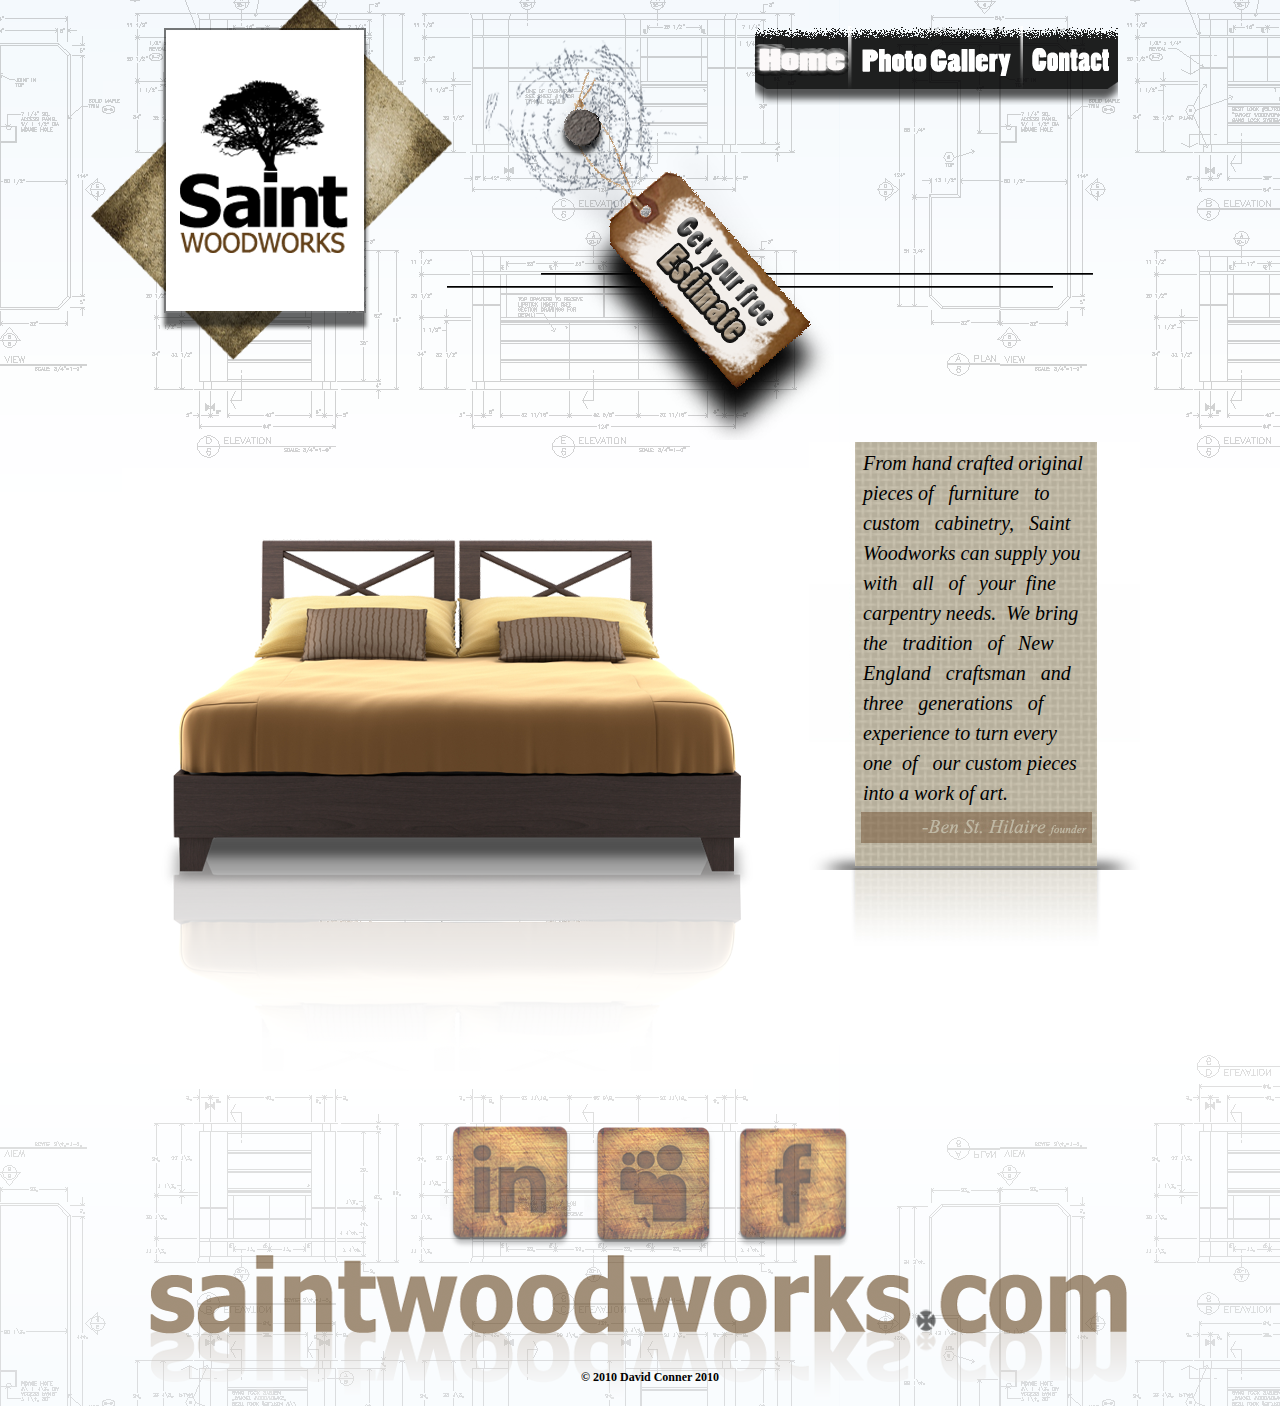
<file: index.html>
<!DOCTYPE html PUBLIC "-//W3C//DTD XHTML 1.0 Transitional//EN" "http://www.w3.org/TR/xhtml1/DTD/xhtml1-transitional.dtd">
<html xmlns="http://www.w3.org/1999/xhtml">
<head>
<meta http-equiv="Content-Type" content="text/html; charset=utf-8" />
<title>index</title>
<link href="bensmain.css" rel="stylesheet" type="text/css" />
<script type="text/javascript" src="jr.js"></script>
<script type="text/javascript">
function slideSwitch(switchSpeed) {
    var $active = $('#slideshow IMG.active');
    
    if ( $active.length == 0 ) $active = $('#slideshow IMG:last');

    var $next =  $active.next('IMG').length ? $active.next('IMG')
       : $('#slideshow IMG:first');

    /*
    var $sibs  = $active.siblings();
    var rndNum = Math.floor(Math.random() * $sibs.length );
    var $next  = $( $sibs[ rndNum ] );
    */
    
    $active.addClass('last-active');
    
    
    $next.css({opacity: 0.0})
        .addClass('active')
        .animate({opacity: 1.0}, switchSpeed, function() {
            $active.removeClass('active last-active');
        });
}

$(function() {
    setInterval ( "slideSwitch(1000)", 5000 );    
});
</script>

</head>

<body>

<div id="wrapper">

    <div class="header">
    
        <div class="logobg">
    		<img src="images/logo-bg.png" />
    	</div>
    	<div class="logo">
        	<img src="images/Saint-logo.png" />
        </div>
        <div class="lines">
        	<img src="images/doublelines.png" />
        </div>
        <div class="nail">
        	<a href="mailto:info@saintwoodworks.com"><img src="images/nail-and-tag.png" border="none"/></a>
        </div>
        <div class="navbg">
        	<img src="images/nav-bg.png" />
        </div>
        <div class="menu">
        	<div class="home">
        		<a href="index.html"><img src="images/home-on.png" width="97" height="35" border="0" alt="home" /></a>
            </div>
            <div class="photonav">
            	<a href="phototwo.html"><img src="images/photogallery-off.png" width="149" height="28" border="0" alt="photo gallery" /></a> 
            </div>
            <div class="contactnav">
            	<a href="contact.html"><img src="images/contact-off.png" width="77" height="23" border="0" alt="contact" /></a>
            </div>
        </div>
        

    </div>
    <div class="content">
		<div class="contentleft">
            <div id="slideshow">
                <img src="images/bed.png"alt="" class="active" />
                <img src="images/Home-page-dresser.png" alt="" />
                <img src="images/testing.png" alt="" />
            </div>
    	</div>
    	<div class="contentright">
        <p class="quote">From hand crafted original pieces of &nbsp; furniture &nbsp; to custom &nbsp; cabinetry, &nbsp; Saint Woodworks can supply you with &nbsp; all &nbsp; of &nbsp; your &nbsp;fine carpentry needs. &nbsp;We bring the &nbsp; tradition &nbsp; of &nbsp; New England &nbsp; craftsman &nbsp; and three &nbsp; generations &nbsp; of experience to turn every one&nbsp; of &nbsp; our custom pieces into a work of art.</p>
    	<img src="images/quote-pic.jpg" width="331" height="512" border="0" />
    	</div>
    </div>
    
  	<div class="footer">
    	<div class="linkedin">
        	<a href="http://www.linkedin.com"><img src="images/linked.png" width="140" height="143" alt="LinkedIn" border="none" /></a>
            <a href="http://www.myspace.com"><img src="images/myspace.png" width="141" height="143" alt="MySpace" border="none"/></a>
            <div class="fb">
            <a href="http://www.facebook.com"><img src="images/facebook.png" width="132" height="135" alt="FaceBook"border="none"/></a>
            </div>
        </div>
		<div class="saintdotcom">
        	<img src="images/saintwoodworksdotcom.png" width="1000" height="145" border="0" alt="saintwoodworks.com" />
        </div>
      		<a class="created" href="http://www.auxiliumstudios.com">© 2010 David Conner 2010</a>  
     
    </div>
</div>
    
</body>
</html>
</file>
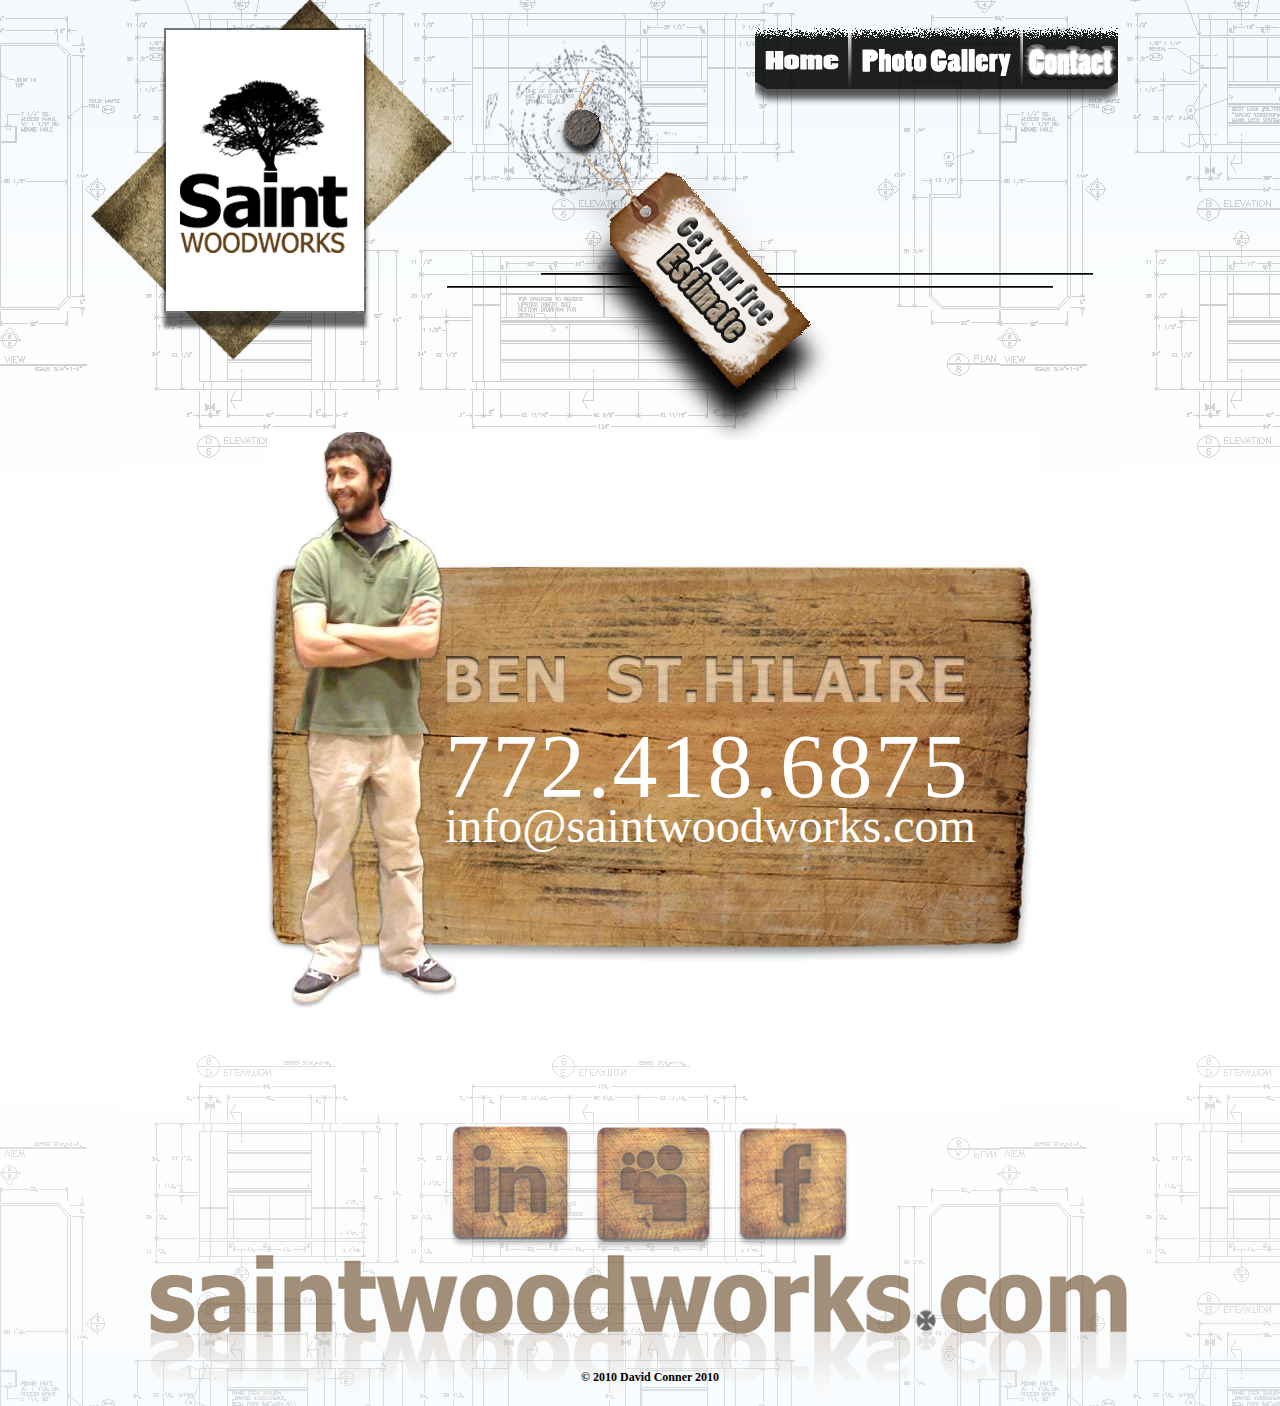
<file: contact.html>
<!DOCTYPE html PUBLIC "-//W3C//DTD XHTML 1.0 Transitional//EN" "http://www.w3.org/TR/xhtml1/DTD/xhtml1-transitional.dtd">
<html xmlns="http://www.w3.org/1999/xhtml">
<head>
<meta http-equiv="Content-Type" content="text/html; charset=utf-8" />
<title>index</title>
<link href="bensmain.css" rel="stylesheet" type="text/css" />


</head>

<body>

<div id="wrapper">

    <div class="header">
    
        <div class="logobg">
    		<img src="images/logo-bg.png" />
    	</div>
    	<div class="logo">
        	<img src="images/Saint-logo.png" />
        </div>
        <div class="lines">
        	<img src="images/doublelines.png" />
        </div>
        <div class="nail">
        	<a href="mailto:info@saintwoodworks.com"><img src="images/nail-and-tag.png" border="none"/></a>
        </div>
        <div class="navbg">
        	<img src="images/nav-bg.png" />
        </div>
        <div class="menu">
        	<div class="home">
        	<a href="index.html"><img class="homeoff" src="images/home-off.png" width="82" height="30" border="0" alt="home" /></a></div>
            <div class="photonav">
            <a href="phototwo.html"><img src="images/photogallery-off.png" width="149" height="28" border="0" alt="photo gallery" /></a> 
                       </div>
            <div class="contactnav">
            <a href="contact.html"><img class="contacton" src="images/contact-on.png" width="95" height="41" border="0" alt="contact" /></a>
            </div>
        </div>
        

    </div>
    <div class="content">
		<div class="contactphoto">
        	<p class="num">772.418.6875</p>
            <p class="info">info@saintwoodworks.com</p>
        	<img src="images/bens-contact-pic.jpg" width="771" height="580" border="none" alt="" />
    	</div>
    </div>
    
  	<div class="footer">
    	<div class="linkedin">
        	<a href="http://www.linkedin.com"><img src="images/linked.png" width="140" height="143" alt="LinkedIn" border="none" /></a>
            <a href="http://www.myspace.com"><img src="images/myspace.png" width="141" height="143" alt="MySpace" border="none"/></a>
            <div class="fb">
            <a href="http://www.facebook.com"><img src="images/facebook.png" width="132" height="135" alt="FaceBook"border="none"/></a>
            </div>
        </div>
		<div class="saintdotcom">
        	<img src="images/saintwoodworksdotcom.png" width="1000" height="145" border="0" alt="saintwoodworks.com" />
        </div>
      	<a class="created" href="http://www.auxiliumstudios.com">© 2010 David Conner 2010</a>  
     
    </div>
</div>
    
</body>
</html>
</file>
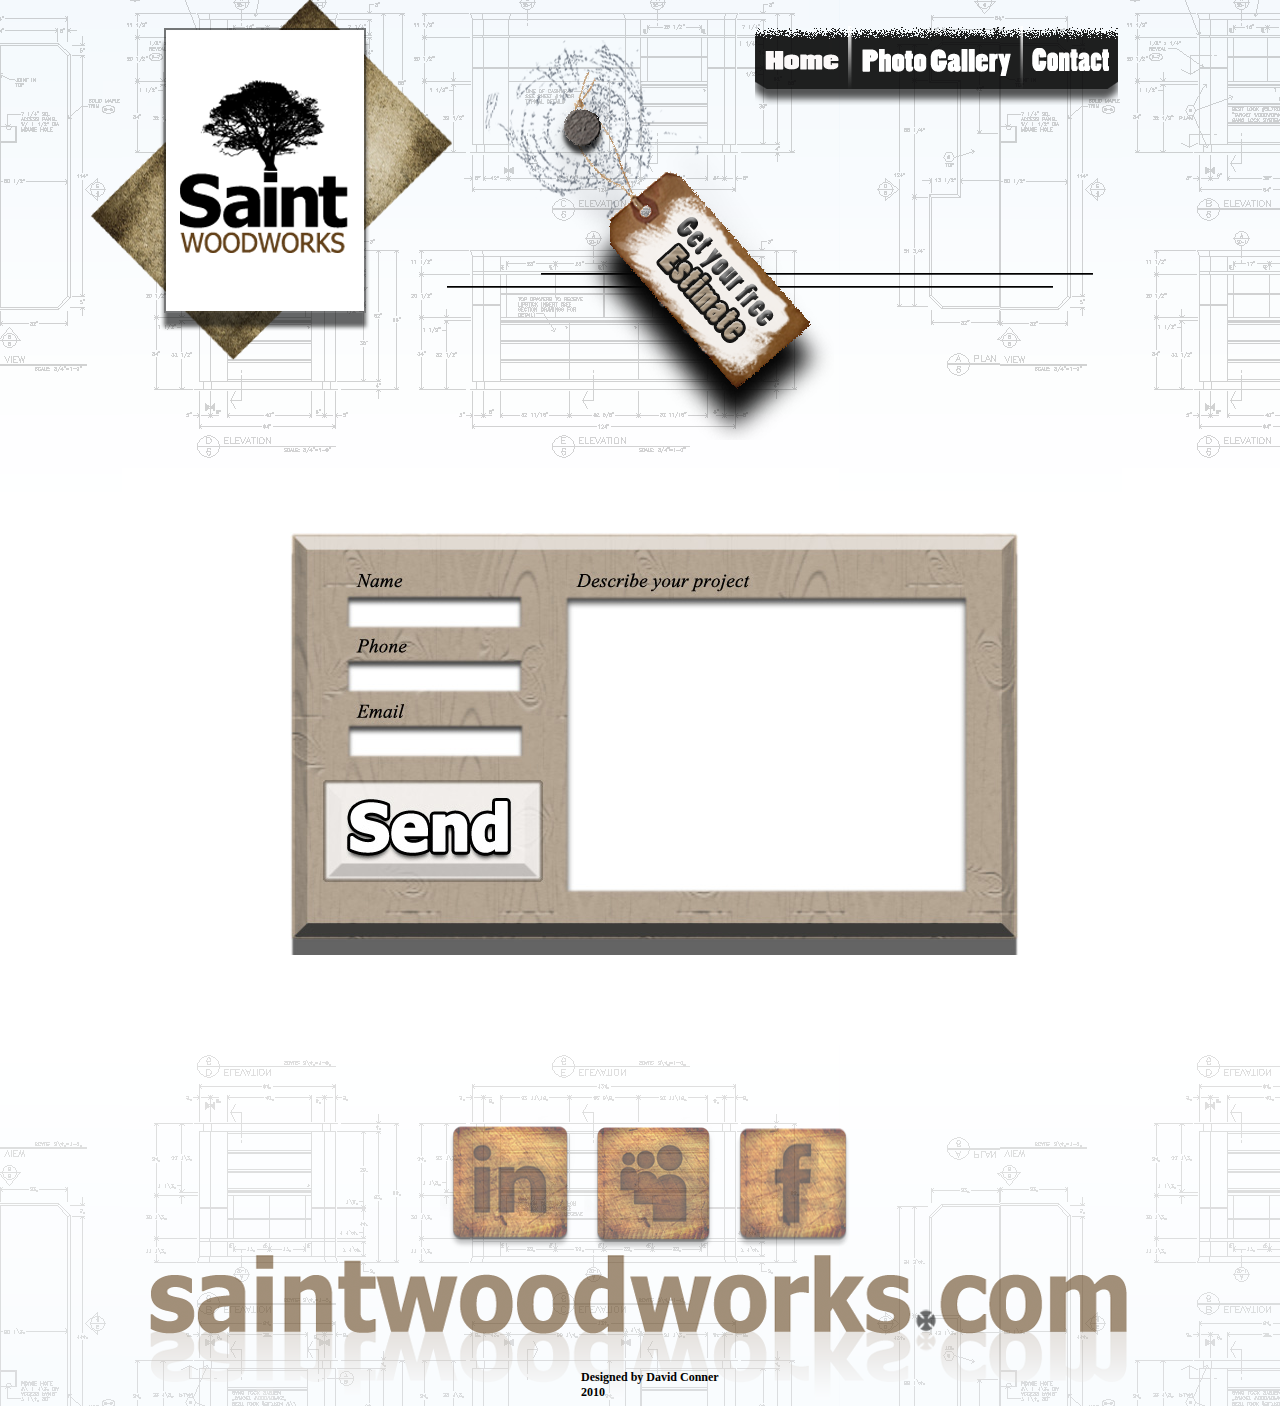
<file: contactform.html>
<!DOCTYPE html PUBLIC "-//W3C//DTD XHTML 1.0 Transitional//EN" "http://www.w3.org/TR/xhtml1/DTD/xhtml1-transitional.dtd">
<html xmlns="http://www.w3.org/1999/xhtml">
<head>
<meta http-equiv="Content-Type" content="text/html; charset=utf-8" />
<title>index</title>
<link href="bensmain.css" rel="stylesheet" type="text/css" />


</head>

<body>

<div id="wrapper">

    <div class="header">
    
        <div class="logobg">
    		<img src="images/logo-bg.png" />
    	</div>
    	<div class="logo">
        	<img src="images/Saint-logo.png" />
        </div>
        <div class="lines">
        	<img src="images/doublelines.png" />
        </div>
        <div class="nail">
        	<img src="images/nail-and-tag.png" />
        </div>
        <div class="navbg">
        	<img src="images/nav-bg.png" />
        </div>
        <div class="menu">
        	<div class="home">
        	<a href="index.html"><img class="homeoff" src="images/home-off.png" width="82" height="30" border="0" alt="home" /></a></div>
            <div class="photonav">
            <a href="phototwo.html"><img src="images/photogallery-off.png" width="149" height="28" border="0" alt="photo gallery" /></a> 
                       </div>
            <div class="contactnav">
            <a href="contact.html"><img src="images/contact-off.png" width="77" height="23" border="0" alt="contact" /></a>
            </div>
        </div>
        

    </div>
    <div class="content">
		<div class="form">
        </div>
    </div>
    
  	<div class="footer">
    	<div class="linkedin">
        	<a href="http://www.linkedin.com"><img src="images/linked.png" width="140" height="143" alt="LinkedIn" border="none" /></a>
            <a href="http://www.myspace.com"><img src="images/myspace.png" width="141" height="143" alt="MySpace" border="none"/></a>
            <a href="http://www.facebook.com"><img class="fb" src="images/facebook.png" width="132" height="135" alt="FaceBook"border="none"/></a>
        </div>
		<div class="saintdotcom">
        	<img src="images/saintwoodworksdotcom.png" width="1000" height="145" border="0" alt="saintwoodworks.com" />
        </div>
      	<a class="created" href="http://www.auxiliumstudios.com">Designed by David Conner 2010</a>  
     
    </div>
</div>
    
</body>
</html>
</file>
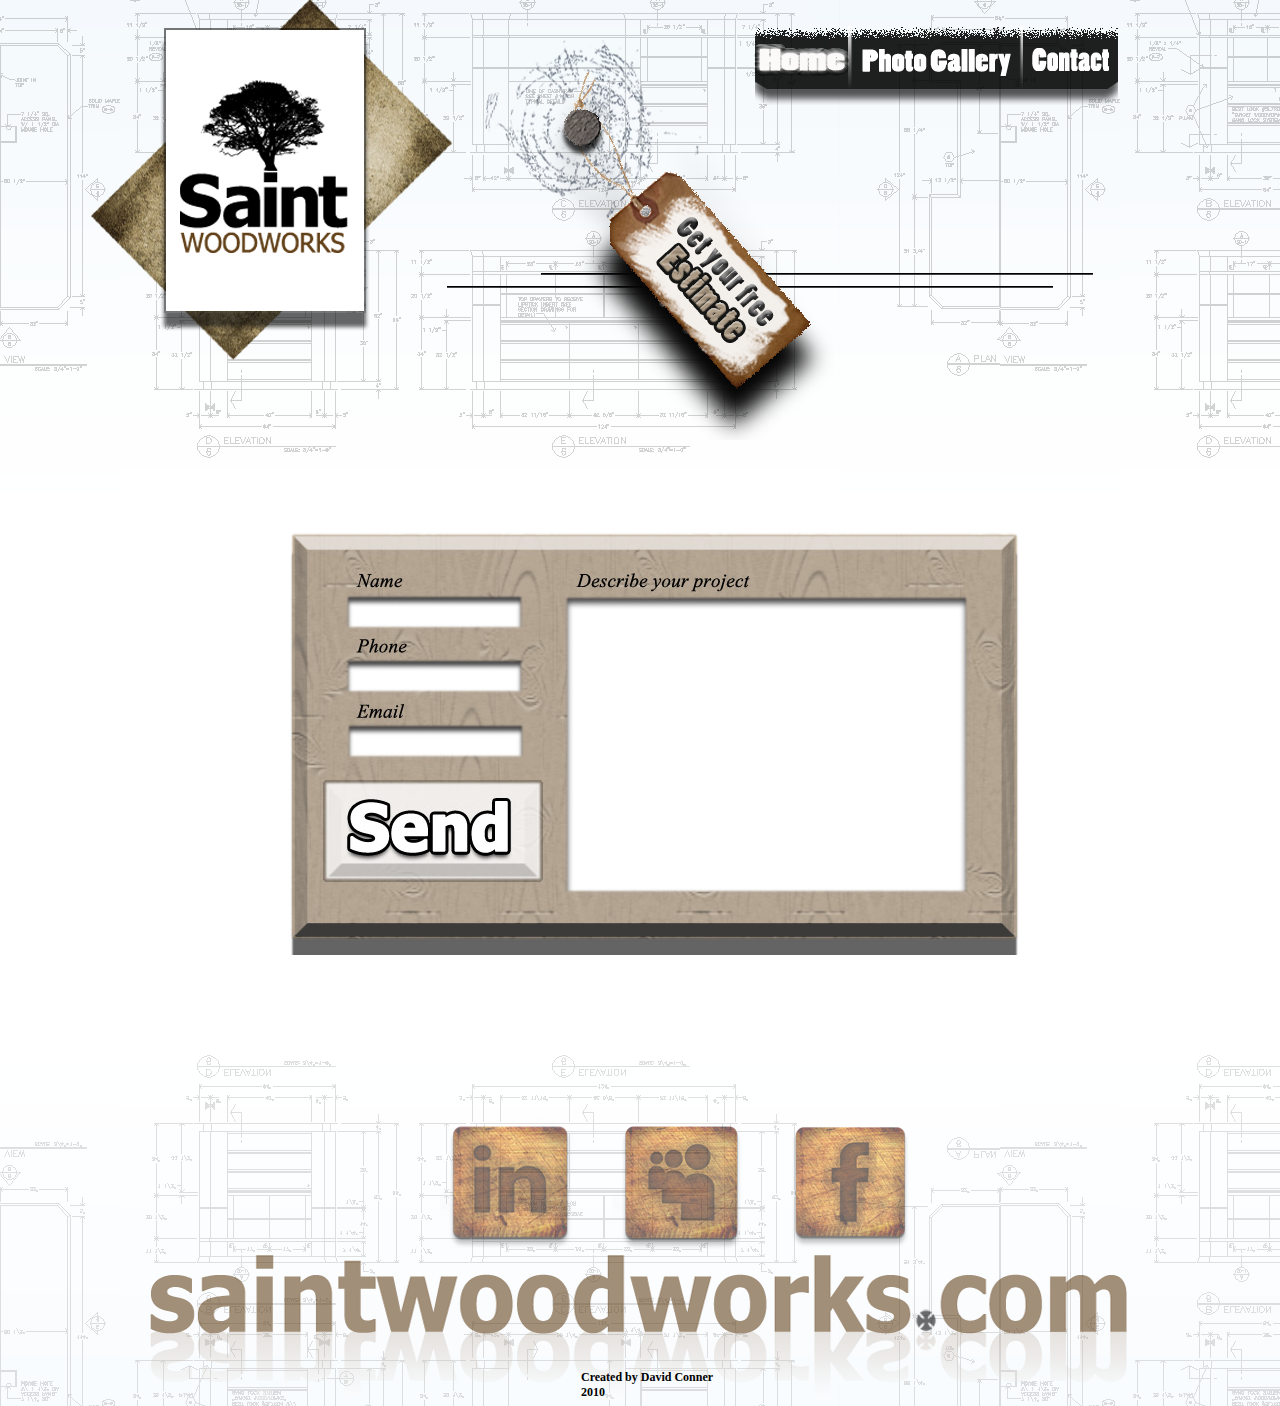
<file: photo-gallery.html>
<!DOCTYPE html PUBLIC "-//W3C//DTD XHTML 1.0 Transitional//EN" "http://www.w3.org/TR/xhtml1/DTD/xhtml1-transitional.dtd">
<html xmlns="http://www.w3.org/1999/xhtml">
<head>
<meta http-equiv="Content-Type" content="text/html; charset=utf-8" />
<title>index</title>
<link href="bensmain.css" rel="stylesheet" type="text/css" />
<script type="text/javascript" src="jr.js"></script>
<script type="text/javascript">
function slideSwitch(switchSpeed) {
    var $active = $('#slideshow IMG.active');
    
    if ( $active.length == 0 ) $active = $('#slideshow IMG:last');

    var $next =  $active.next('IMG').length ? $active.next('IMG')
       : $('#slideshow IMG:first');

    /*
    var $sibs  = $active.siblings();
    var rndNum = Math.floor(Math.random() * $sibs.length );
    var $next  = $( $sibs[ rndNum ] );
    */
    
    $active.addClass('last-active');
    
    
    $next.css({opacity: 0.0})
        .addClass('active')
        .animate({opacity: 1.0}, switchSpeed, function() {
            $active.removeClass('active last-active');
        });
}

$(function() {
    setInterval ( "slideSwitch(1000)", 5000 );    
});
</script>

</head>

<body>

<div id="wrapper">

    <div class="header">
    
        <div class="logobg">
    		<img src="images/logo-bg.png" />
    	</div>
    	<div class="logo">
        	<img src="images/Saint-logo.png" />
        </div>
        <div class="lines">
        	<img src="images/doublelines.png" />
        </div>
        <div class="nail">
        	<img src="images/nail-and-tag.png" />
        </div>
        <div class="navbg">
        	<img src="images/nav-bg.png" />
        </div>
        <div class="menu">
        	<div class="home">
        	<a href="index.html"><img src="images/home-on.png" width="97" height="35" border="0" alt="home" /></a></div>
            <div class="photonav">
            <a href="photo-gallery.html"><img src="images/photogallery-off.png" width="149" height="28" border="0" alt="photo gallery" /></a> 
                       </div>
            <div class="contactnav">
            <a href="contact.html"><img src="images/contact-off.png" width="77" height="23" border="0" alt="contact" /></a>
            </div>
        </div>
        

    </div>
    <div class="content">
		<div class="form">
        </div>
    </div>
    
  <div class="footer">
    	<div class="linkedin">
        	<img src="images/social-network-tabs.png" width="483" height="143" border="0"  />
        </div>
<div class="saintdotcom">
        	<img src="images/saintwoodworksdotcom.png" width="1000" height="145" border="0" alt="saintwoodworks.com" />
        </div>
      <a class="created" href="http:/www.auxiliumstudios.com">Created by David Conner 2010</a>  
     
    </div>
</div>
    
</body>
</html>
</file>
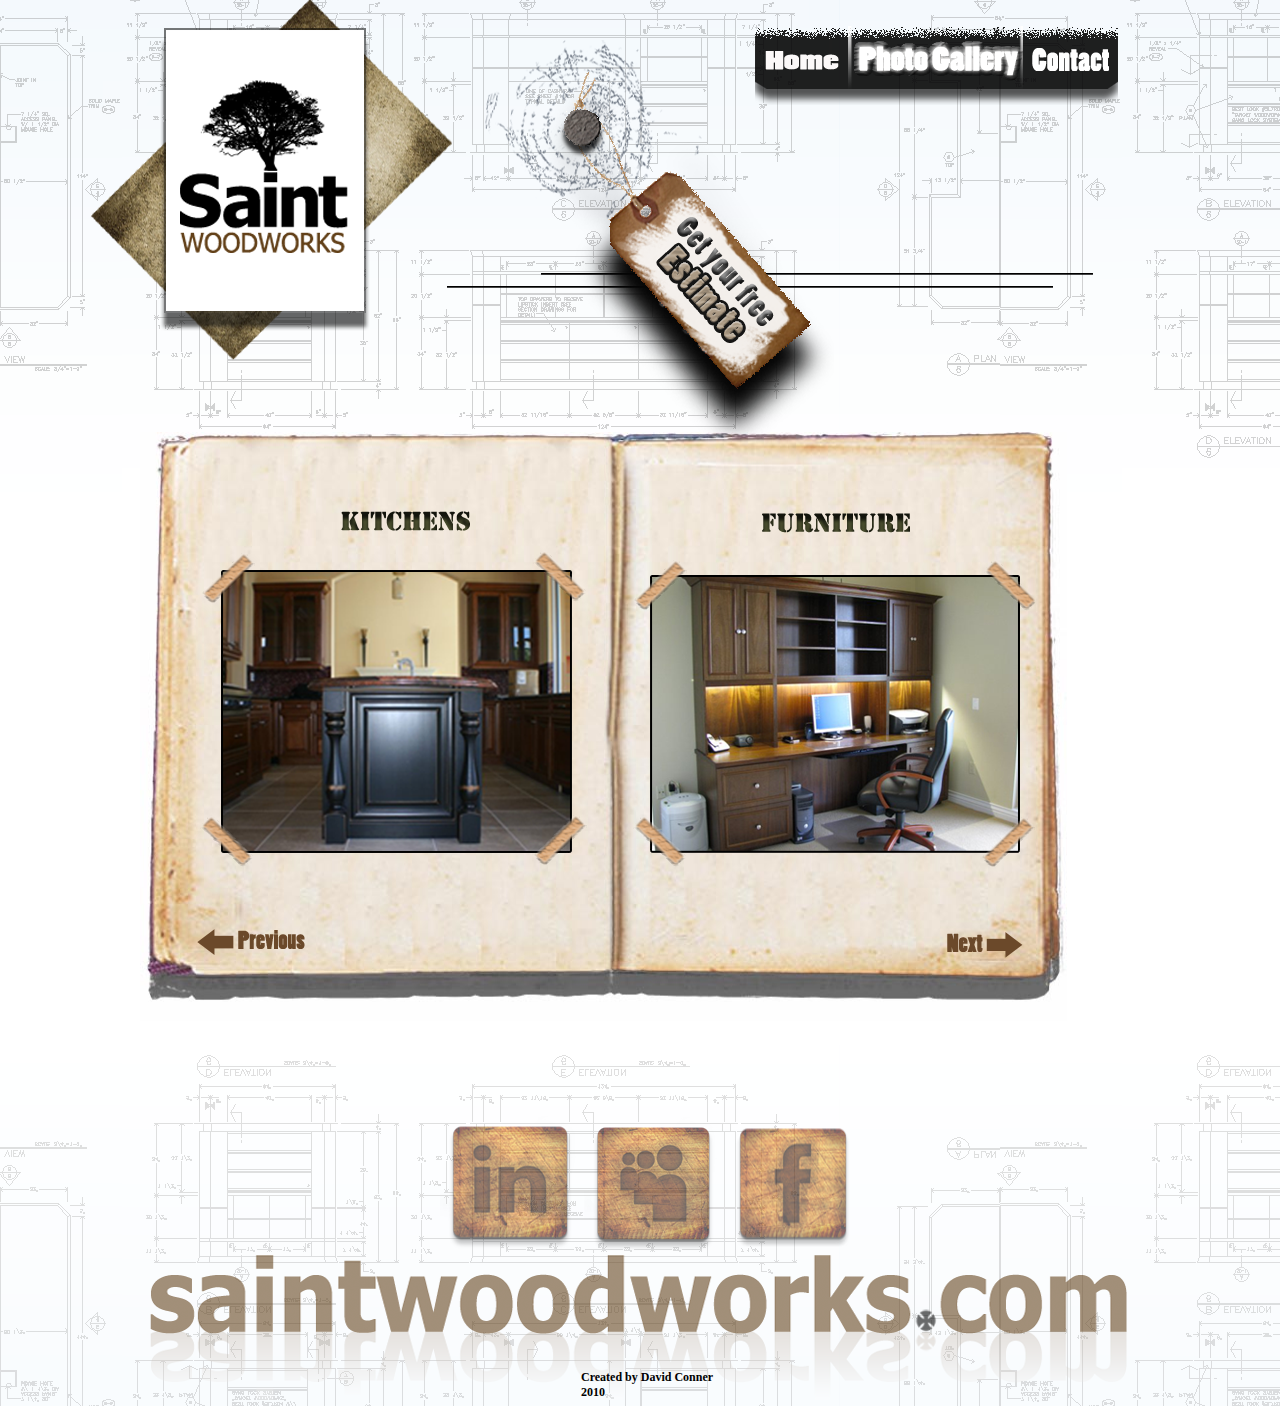
<file: photo.html>
<!DOCTYPE html PUBLIC "-//W3C//DTD XHTML 1.0 Transitional//EN" "http://www.w3.org/TR/xhtml1/DTD/xhtml1-transitional.dtd">
<html xmlns="http://www.w3.org/1999/xhtml">
<head>
<meta http-equiv="Content-Type" content="text/html; charset=utf-8" />
<title>index</title>
<link href="bensmain.css" rel="stylesheet" type="text/css" />


</head>

<body>

<div id="wrapper">

    <div class="header">
    
        <div class="logobg">
    		<img src="images/logo-bg.png" />
    	</div>
    	<div class="logo">
        	<img src="images/Saint-logo.png" />
        </div>
        <div class="lines">
        	<img src="images/doublelines.png" />
        </div>
        <div class="nail">
        	<a href="contactform.html"><img src="images/nail-and-tag.png" border="none"/></a>
        </div>
        <div class="navbg">
        	<img src="images/nav-bg.png" />
        </div>
        <div class="menu">
        	<div class="home">
        	<a href="index.html"><img class="homeoff" src="images/home-off.png" width="82" height="30" border="0" alt="home" /></a></div>
            <div class="photonav">
            <a href="photo.html"><img class="photo" src="images/photogallery-on.png" width="187" height="65" border="0" alt="photo gallery" /></a> 
                       </div>
            <div class="contactnav">
            <a href="contact.html"><img src="images/contact-off.png" width="77" height="23" border="0" alt="contact" /></a>
            </div>
        </div>
        

    </div>
    <div class="content">
    	<img src="images/photo-album.jpg" width="927" height="589" />
        <div class="kitchenpics">
        </div>
        <div class="furniturepics">
        </div>
        <div class="next">
        </div>
        <div class="prev">
        </div>
    </div>
    
  	<div class="footer">
    	<div class="linkedin">
        	<a href="http://www.linkedin.com"><img src="images/linked.png" width="140" height="143" alt="LinkedIn" border="none" /></a>
            <a href="http://www.myspace.com"><img src="images/myspace.png" width="141" height="143" alt="MySpace" border="none"/></a>
            <a href="http://www.facebook.com"><img class="fb" src="images/facebook.png" width="132" height="135" alt="FaceBook"border="none"/></a>
        </div>
		<div class="saintdotcom">
        	<img src="images/saintwoodworksdotcom.png" width="1000" height="145" border="0" alt="saintwoodworks.com" />
        </div>
      	<a class="created" href="http://www.auxiliumstudios.com">Created by David Conner 2010</a>  
     
    </div>
</div>
    
</body>
</html>
</file>
<file: bensmain.css>
@charset "utf-8";
/* CSS Document */


body {
	background: #FFF  url(images/bens-background.png) repeat-x;
	margin: auto !important;
	padding: 7px;
}

#wrapper {
	margin: 0 auto;
	width: 1000px;
	height: 1000px;
	
	
}

.header {
	height: 445px;
	width: 1000px;
}

.logo {
	width:210px;
	height:304px;
	margin: 20px 0 0 20px; 
	position:absolute;
}

.logobg {
	width: 363px;
	height: 384px;
	margin-top:-30px;
	margin-left:-50px;

	position:absolute;
}

.lines {
	width:653px;
	height:50px;
	margin-top:250px;
	margin-left:300px;
	position:absolute
}

.nail {
	width:359px;
	height:401px;
	margin-top:33px;
	margin-left:344px;
	position:absolute
}


.navbg {
	width:368px;
	height:88px;
	margin-top:10px;
	margin-left:615px;
	position:absolute;
}

.menu {
	width:368px;
	height:88px;
	margin-top:36px;
	margin-left:587px;
	position:absolute;
	text-decoration:none;
}

.home {
	width:97px;
	height:35px;
	margin-top:0px;
	margin-left:25px;
	position:absolute;
}

.photonav {
	width:149px;
	height:28px;
	margin-top:5px;
	margin-left:135px;
	position:absolute;
}

.contactnav {
	width:77px;
	height:23px;
	margin-top:5px;
	margin-left:305px;
	position:absolute;
}

a a:visited a:clicked {
	text-decoration: none;
	border:none;
}

.content {
	width:1000px;
	height:599px;
	margin-top:30px;
}

.form {
	width:729px;
	height:423px;
	background: url(images/email-page.jpg) no-repeat;
	border:none;
	position:absolute;
	margin-top:50px;
	margin-left:150px;
}

.kitchenpics {
	width:387px;
	height:357px;
	background:url(images/kitchen-pic-one.png) no-repeat;
	border:none;
	position:absolute;
	margin-top:-510px;
	margin-left:60px;
}

.furniturepics {
	width:402px;
	height:357px;
	background: url(images/funiture-pic-one.png) no-repeat;
	border:none;
	position:absolute;
	margin-top:-510px;
	margin-left:493px;
}

.next {
	width:76px;
	height:37px;
	background:url(images/next.png) no-repeat;
	position:absolute;
	margin-top:-100px;
	margin-left:807px;;
}

.prev {
	width:108px;
	height:50px;
	background:url(images/previous.png) no-repeat;
	position:absolute;
	margin-top:-105px;
	margin-left:57px;;
}

.contactphoto {
	width:774px;
	height:587;
	margin-left:127px;
}

.contacton {
	margin-left:-10px;
	margin-top:-5px;
}

.photo {
	margin-left:-18px;
	margin-top:-20px;
}

.homeoff {
	margin-left:10px;
	margin-top:3px;
}


.content img {
	margin-top:-50px;
}

.contentleft {
	width:500px;
	height:522px;
	margin-top:105px;
	margin-left:20px;
	position:absolute;
}

.contentright {
	width:323px;
	height:522px;
	margin-top:10px;
	margin-left:669px;
	position:absolute;
}

.num {
	width:230px;
	margin-left:178px;
	margin-top:270px;
	font: Tahoma, Geneva, sans-serif;
	font-size: 90px;
	letter-spacing:2.5px;
	line-height:30px;
	color:#FFF;
	position:absolute;
	
}

.info {
	width:230px;
	margin-left:178px;
	margin-top:329px;
	font: Tahoma, Geneva, sans-serif;
	font-size: 48px;
	line-height:30px;
	color:#FFF;
	position:absolute;
	
}

.quote {
	width:230px;
	margin-left:54px;
	margin-top:-44px;
	font:"MS Serif", "New York", serif;
	font-style:italic;
	font-size:20px;
	line-height:30px;
	position:absolute;
}

.footer {
	width:1000px;
	height:290px;
	margin-top:35px;

}

.linkedin {
	width:450px;
	height:153px;
	margin-left:300px;
	
}


.fb {
	width:132px;
	height:135px;
	margin-left:286px;
	margin-top:-141px
}


.saintdotcom {
	width:1000px;
	height:145px;
	margin-top:-14px;
	
}

a.created:link, a.created:visited{
	width:145px;
	height:5px;
	font-size:12px;
	font-weight:bold;
	color: #000;
	text-decoration:none;
	margin-left:441px;
	margin-top:-30px;
	padding-bottom:20px;
	position:absolute;
}

/*===== Jquery styles =====*/


#slideshow {
    position:relative;
    height:552px;
}

#slideshow IMG {
    position:absolute;
    top:0;
    left:0;
    z-index:8;
}

#slideshow IMG.active {
    z-index:10;
}

#slideshow IMG.last-active {
    z-index:9;
}
</file>
